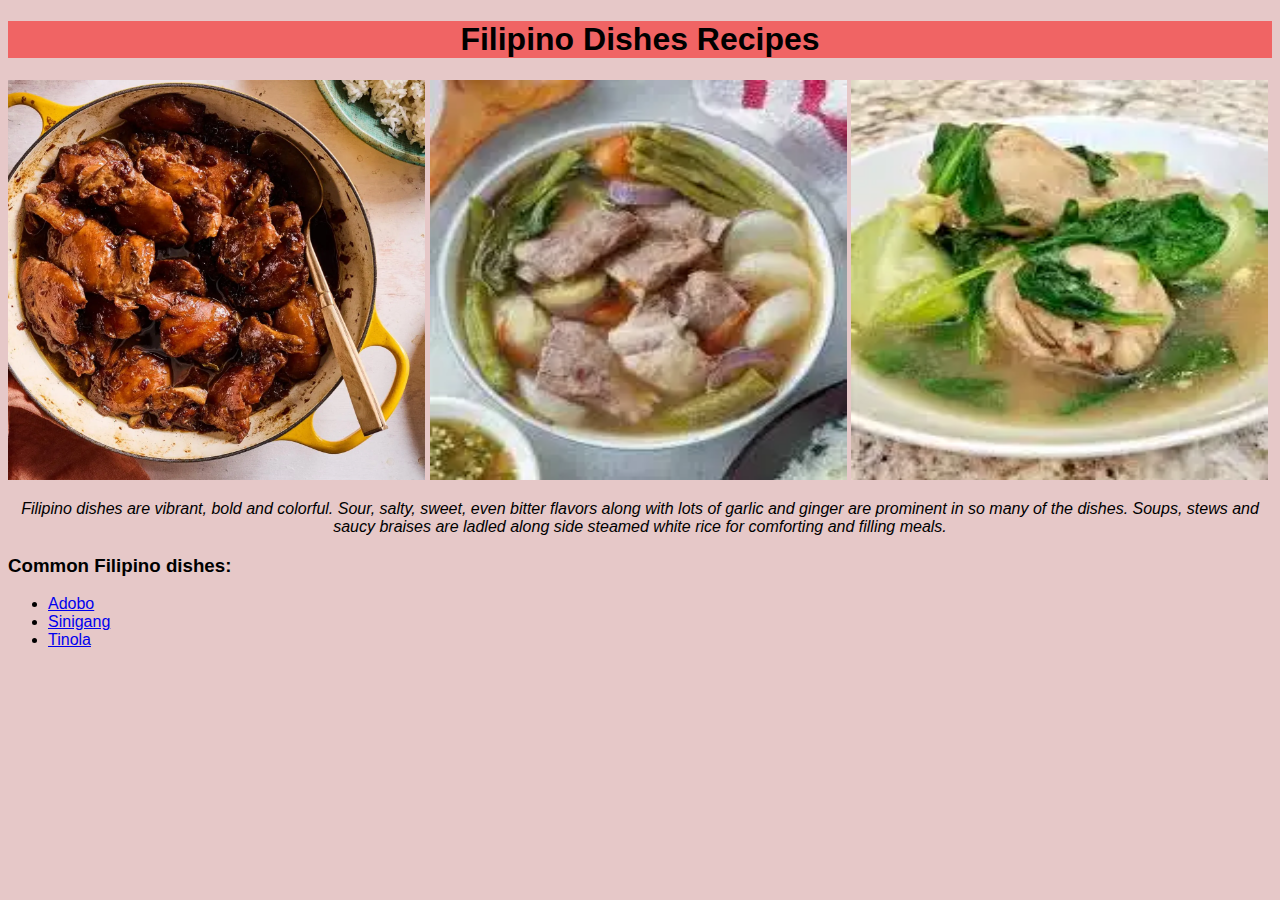
<file: index.html>
<!DOCTYPE html>
<html lang="en">
<head>
    <meta charset="UTF-8">
    <meta name="viewport" content="width=<device-width>, initial-scale=1.0">
    <title>Filipino Dishes Recipes</title>
    <link rel="stylesheet" href="style.css">
</head>
<body>
    <h1>Filipino Dishes Recipes</h1>
    <img src="./recipes/Adobo.jpg" alt="adobo.img">
    <img src="./recipes/Sinigang.jpg" alt="sinigang.img">
    <img src="./recipes/Tinola.jpg" alt="tinola.img">
    <p class="description">Filipino dishes are vibrant, bold and colorful. Sour, salty, sweet,
        even bitter flavors along with lots of garlic and ginger are prominent in so many of the dishes.
        Soups, stews and saucy braises are ladled along side steamed white rice for comforting and filling meals.
    </p>
    <h3>Common Filipino dishes:</h3>
    <ul>
        <li><a href="./recipes/adobo.html">Adobo</a></li>
        <li><a href="./recipes/sinigang.html">Sinigang</a></li>
        <li><a href="./recipes/tinola.html">Tinola</a></li>
    </ul>
    

</body>
</html>
</file>
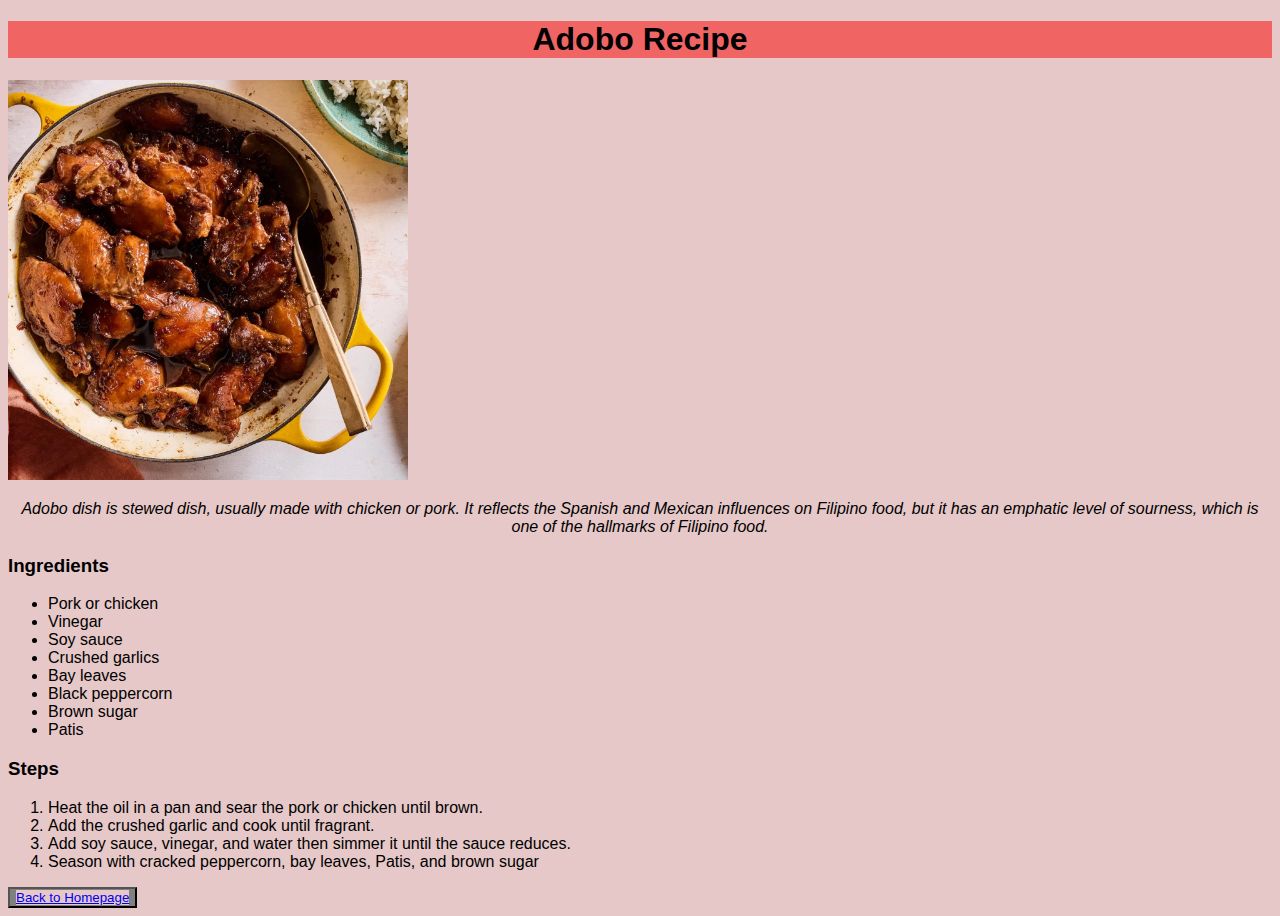
<file: recipes/adobo.html>
<!DOCTYPE html>
<html lang="en">
<head>
    <meta charset="UTF-8">
    <meta name="viewport" content="width=device-width, initial-scale=1.0">
    <title>Adobo Recipe</title>
    <link rel="stylesheet" href="subpages.css">
</head>
<body>
    <h1>Adobo Recipe</h1>
    <p></p>
    <img src="../recipes/Adobo.jpg" alt="Adobo.img">
    <p class="description">Adobo dish is stewed dish, usually made with chicken or pork. It reflects the Spanish and Mexican influences on Filipino
        food, but it has an emphatic level of sourness, which is one of the hallmarks of Filipino food.
    </p>
    <h3>Ingredients</h3>
    <ul>
        <li>Pork or chicken</li>
        <li>Vinegar</li>
        <li>Soy sauce</li>
        <li>Crushed garlics</li>
        <li>Bay leaves</li>
        <li>Black peppercorn</li>
        <li>Brown sugar</li>
        <li>Patis</li>
    </ul>
    <h3>Steps</h3>
    <ol>
        <li>Heat the oil in a pan and sear the pork or chicken until brown.</li>
        <li>Add the crushed garlic and cook until fragrant.</li>
        <li>Add soy sauce, vinegar, and water then simmer it until the sauce reduces.</li>
        <li>Season with cracked peppercorn, bay leaves, Patis, and brown sugar</li>
    </ol>
    <button class="button">
        <a href="../index.html">Back to Homepage</a>
    </button>
</body>
</html>
</file>
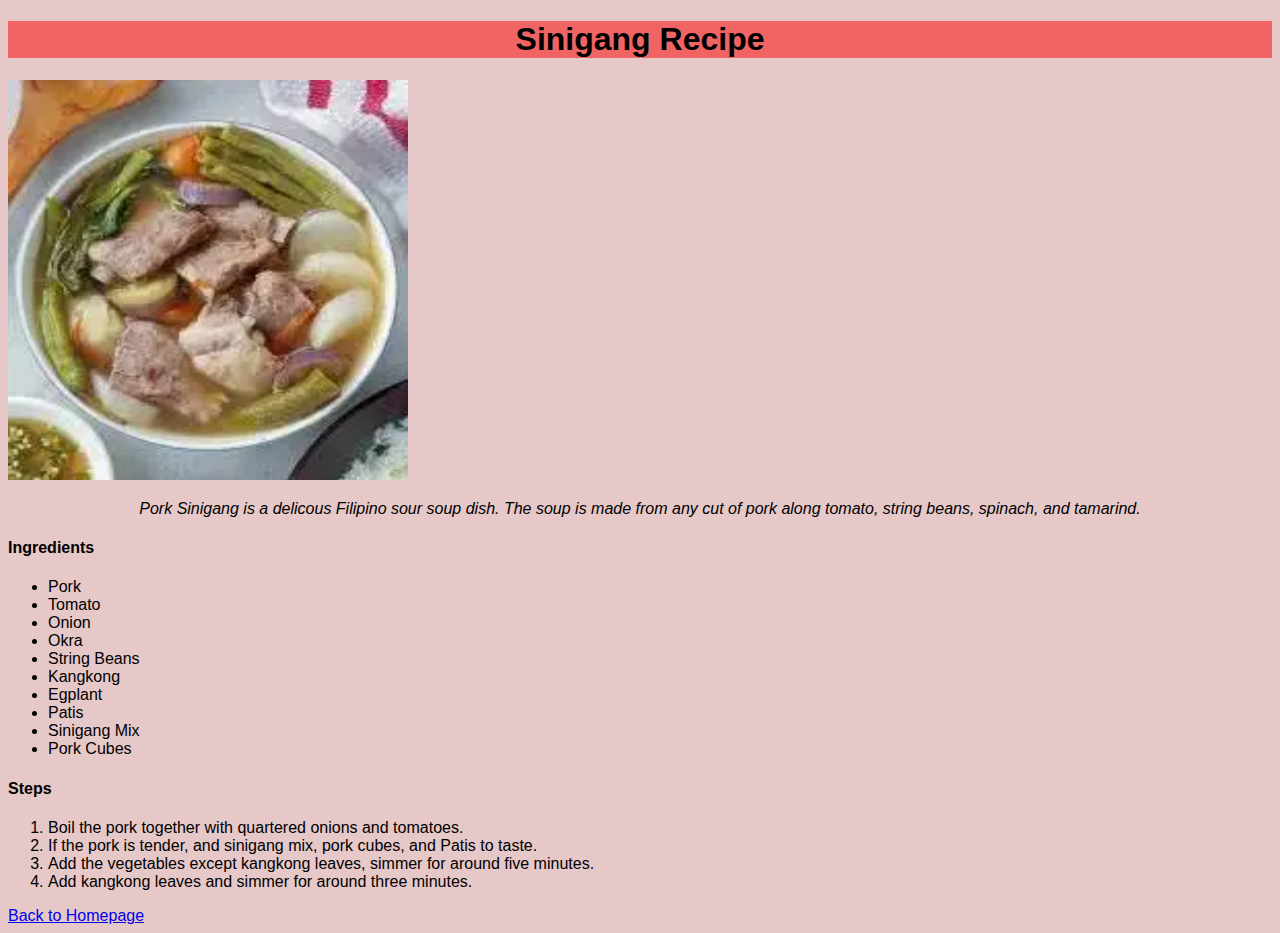
<file: recipes/sinigang.html>
<!DOCTYPE html>
<html lang="en">
<head>
    <meta charset="UTF-8">
    <meta name="viewport" content="width=device-width, initial-scale=1.0">
    <title>Sinigang Recipe</title>
    <link rel="stylesheet" href="subpages.css">
</head>
<body>
    <h1>Sinigang Recipe</h1>
    <img src="../recipes/Sinigang.jpg" alt="Sinigang.img">
    <p class="description">Pork Sinigang is a delicous Filipino sour soup dish. The soup is made from any cut
        of pork along tomato, string beans, spinach, and tamarind.
    </p>
    <h4>Ingredients</h4>
    <ul>
        <li>Pork</li>
        <li>Tomato</li>
        <li>Onion</li>
        <li>Okra</li>
        <li>String Beans</li>
        <li>Kangkong</li>
        <li>Egplant</li>
        <li>Patis</li>
        <li>Sinigang Mix</li>
        <li>Pork Cubes</li>
    </ul>
    <h4>Steps</h4>
    <ol>
        <li>Boil the pork together with quartered onions and tomatoes.</li>
        <li>If the pork is tender, and sinigang mix, pork cubes, and Patis to taste.</li>
        <li>Add the vegetables except kangkong leaves, simmer for around five minutes.</li>
        <li>Add kangkong leaves and simmer for around three minutes.</li>
    </ol>
    <a href="../index.html">Back to Homepage</a>
</body>
</html>
</file>
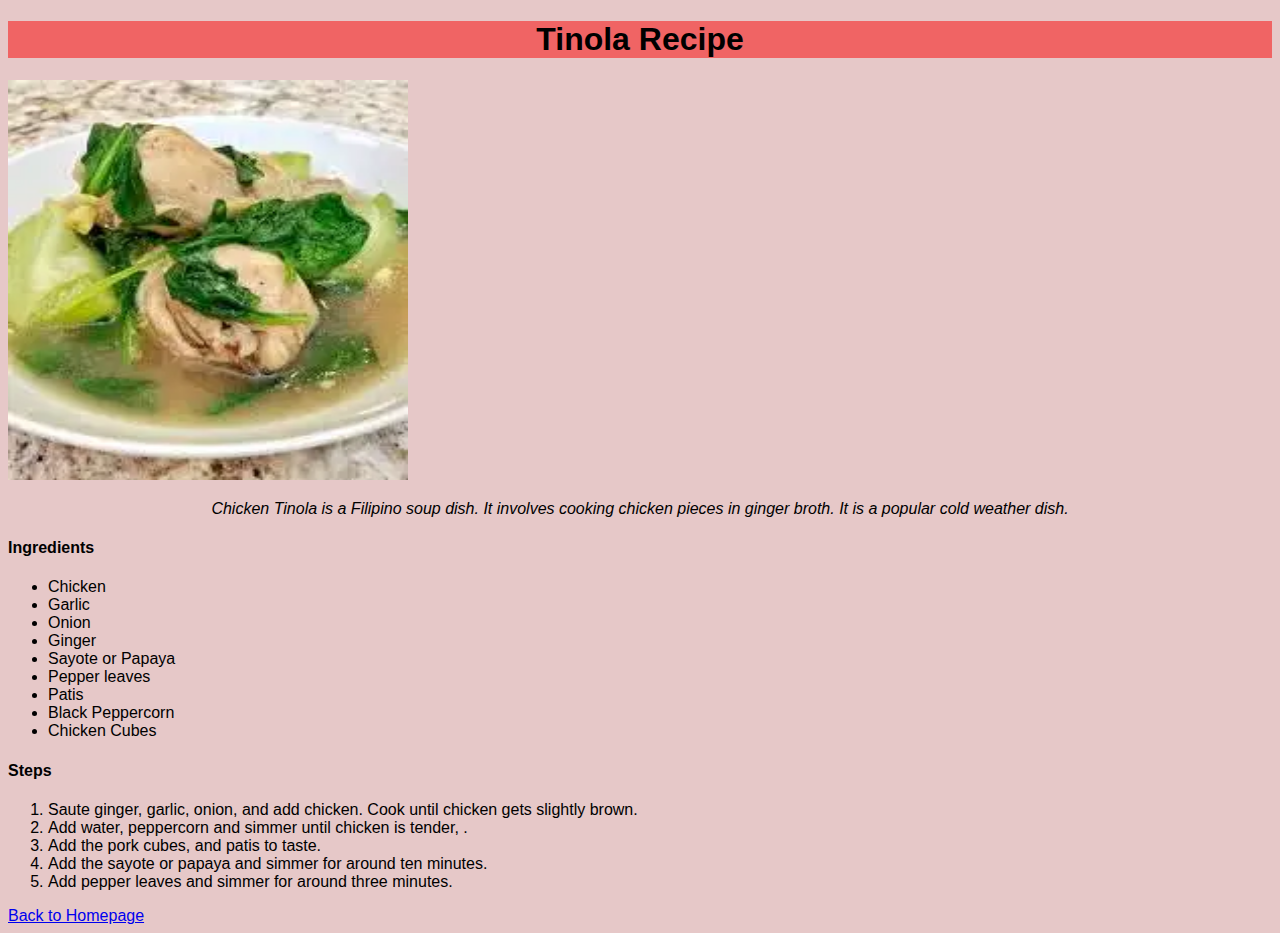
<file: recipes/tinola.html>
<!DOCTYPE html>
<html lang="en">
<head>
    <meta charset="UTF-8">
    <meta name="viewport" content="width=device-width, initial-scale=1.0">
    <title>Tinola Recipe</title>
    <link rel="stylesheet" href="subpages.css">
</head>
<body>
    <h1>Tinola Recipe</h1>
    <img src="../recipes/Tinola.jpg" height="300" width="400" alt="Tinola.img">
    <p class="description">Chicken Tinola is a Filipino soup dish. It involves cooking chicken pieces in ginger broth.
        It is a popular cold weather dish.
    </p>
    <h4>Ingredients</h4>
    <ul>
        <li>Chicken</li>
        <li>Garlic</li>
        <li>Onion</li>
        <li>Ginger</li>
        <li>Sayote or Papaya</li>
        <li>Pepper leaves</li>
        <li>Patis</li>
        <li>Black Peppercorn</li>
        <li>Chicken Cubes</li>
    </ul>
    <h4>Steps</h4>
    <ol>
        <li>Saute ginger, garlic, onion, and add chicken. Cook until chicken gets slightly brown.</li>
        <li>Add water, peppercorn and simmer until chicken is tender, .</li>
        <li>Add the pork cubes, and patis to taste.</li>
        <li>Add the sayote or papaya and simmer for around ten minutes.</li>
        <li>Add pepper leaves and simmer for around three minutes.</li>
    </ol>
    <a href="../index.html">Back to Homepage</a>
</body>
</html>
</file>
<file: style.css>
* {
    font-family: Verdana, Geneva, Tahoma, sans-serif;
    background-color: rgb(230, 200, 200);  
}

h1 {
    text-align: center;
    color: black;
    background-color: rgb(240,100,100);
}

img {
    height: 400px;
    width: 33%;
}

.description {
    text-align: center;
    font-style: italic;
    font-family: Geneva, Tahoma, sans-serif;
}
</file>
<file: recipes/subpages.css>
* {
    font-family: Verdana, Geneva, Tahoma, sans-serif;
    background-color: rgb(230, 200, 200);  
}

h1 {
    text-align: center;
    color: black;
    background-color: rgb(240,100,100);
}

img {
    height: 400px;
    width: 400px;
    
}

.description {
    text-align: center;
    font-style: italic;
    font-family: Geneva, Tahoma, sans-serif;
}

.button {
    background-color: gray;
}
</file>
